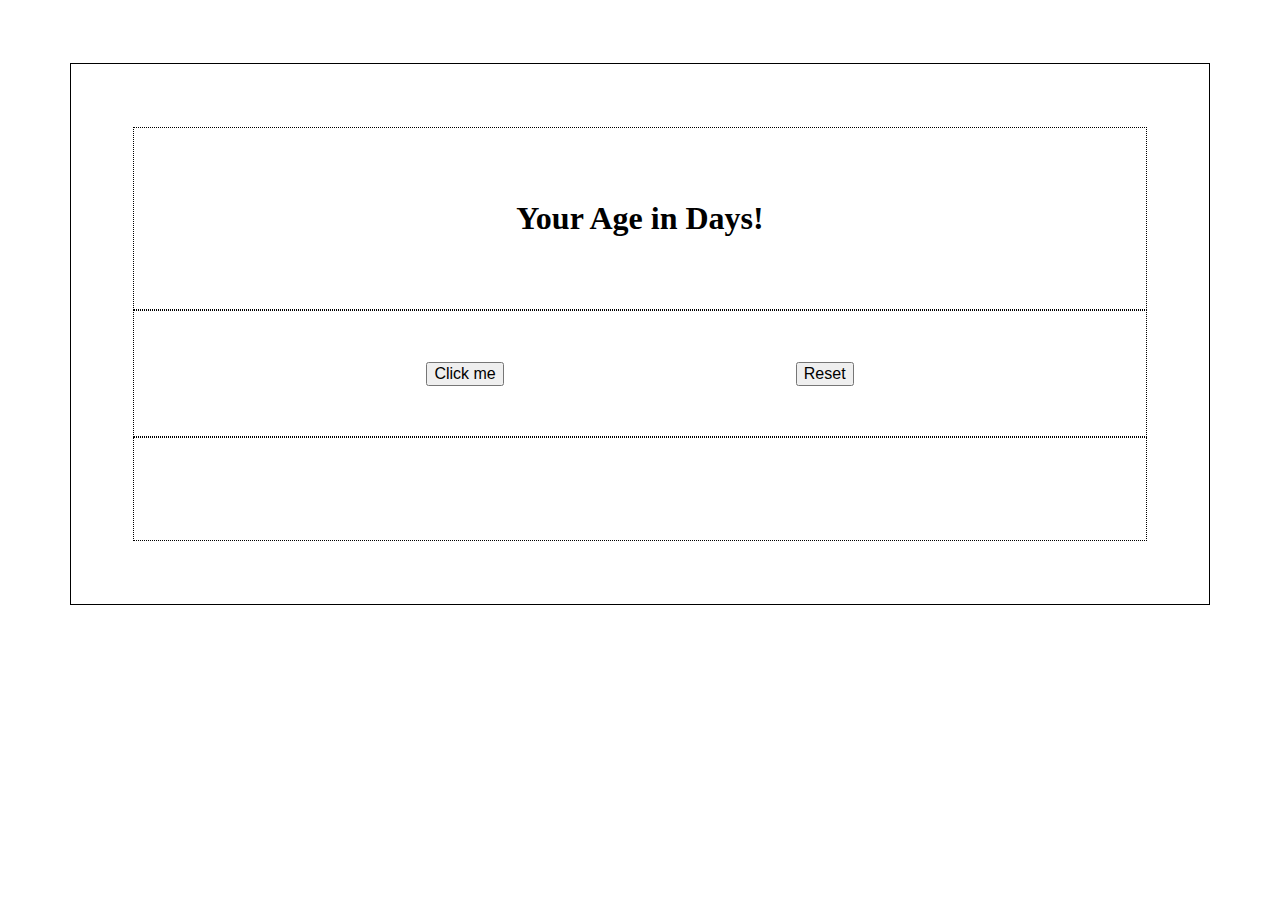
<file: Age_in_Days/index.html>
<!DOCTYPE html>
<html lang="en">

<head>
    <meta charset="UTF-8">
    <meta http-equiv="X-UA-Compatible" content="IE=edge">
    <meta name="viewport" content="width=device-width, initial-scale=1.0">
    <title>Age in Days -JS</title>
    <link rel="stylesheet" href="style.css">
    <link href="https://cdn.jsdelivr.net/npm/bootstrap@5.1.3/dist/css/bootstrap.min.css" rel="stylesheet"
        integrity="sha384-1BmE4kWBq78iYhFldvKuhfTAU6auU8tT94WrHftjDbrCEXSU1oBoqyl2QvZ6jIW3" crossorigin="anonymous">
    <script src="https://cdn.jsdelivr.net/npm/bootstrap@5.1.3/dist/js/bootstrap.bundle.min.js"
        integrity="sha384-ka7Sk0Gln4gmtz2MlQnikT1wXgYsOg+OMhuP+IlRH9sENBO0LRn5q+8nbTov4+1p" crossorigin="anonymous">
    </script>

</head>

<body>
    <div class="main">
        <div class="row1">
            <h1>Your Age in Days!</h1>
        </div>
        <div class="row2">
            <button class="btn btn-success" id="start" onclick=click_me()>Click me</button>
            <button class="btn btn-primary" id="reset" onclick=reset()>Reset</button>
        </div>
        <div class="row1" id="result">
            
         <!--    <h3 id="result"></h3> -->
        </div>
    </div>
    <script src="index.js"></script>
</body>

</html>
</file>
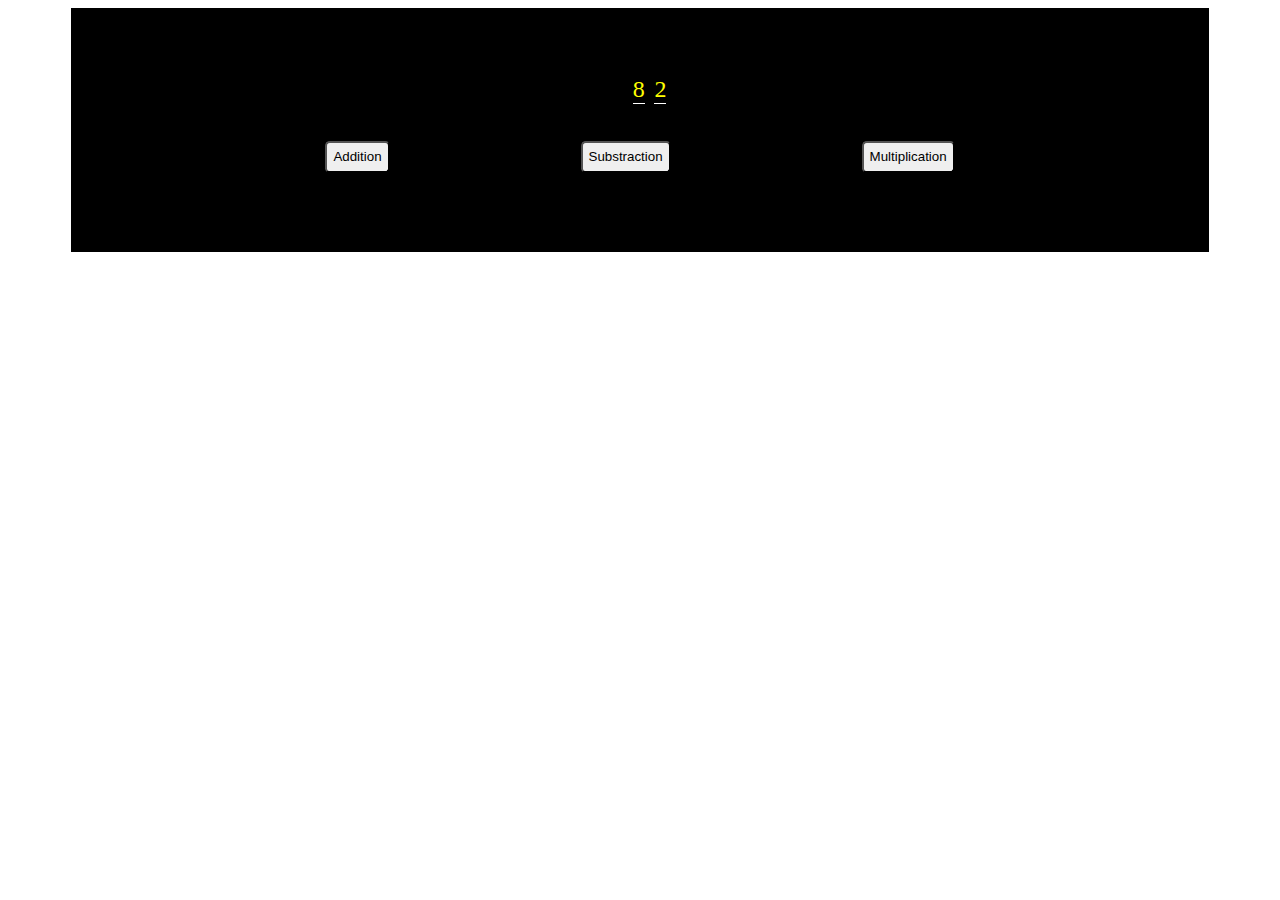
<file: Basic_Calculator/index.html>
<!DOCTYPE html>
<html lang="en">
<head>
    <meta charset="UTF-8">
    <meta http-equiv="X-UA-Compatible" content="IE=edge">
    <meta name="viewport" content="width=device-width, initial-scale=1.0">
    <title>Basic Calculator-JS</title>
    <link rel="stylesheet" href="style.css">
    
</head>
<body>
    <div class="container">
        <div class="row1">
            <span id="num1">Num1:</span>
            <span id="num2">Num2:</span>
        </div>
        <div class="row2">
            <button id="add" onclick="addition()">Addition</button>
            <button id="sub" onclick="substraction()">Substraction</button>
            <button id="mul" onclick="multiplication()">Multiplication</button>
        </div>
        <div class="row3">
            <span id="result"></span>
        </div>
    </div>
    

    <script type="text/javascript" src="index.js"></script>
</body>
</html>
</file>
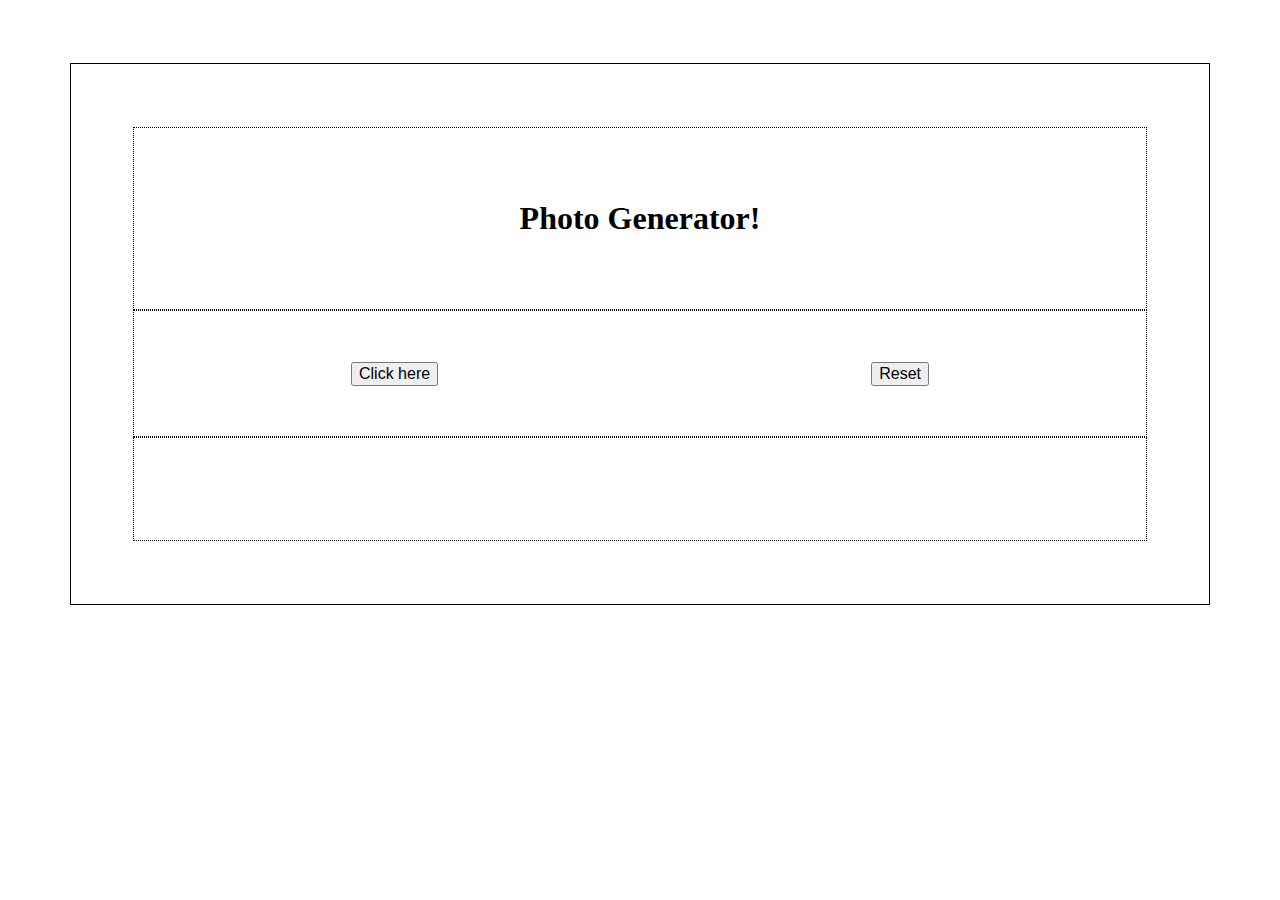
<file: cat_Photo_Generator/index.html>
<!DOCTYPE html>
<html lang="en">

<head>
    <meta charset="UTF-8">
    <meta http-equiv="X-UA-Compatible" content="IE=edge">
    <meta name="viewport" content="width=device-width, initial-scale=1.0">
    <title>Random Photo Generator -JS</title>
    <link rel="stylesheet" href="style.css">
    <link href="https://cdn.jsdelivr.net/npm/bootstrap@5.1.3/dist/css/bootstrap.min.css" rel="stylesheet"
        integrity="sha384-1BmE4kWBq78iYhFldvKuhfTAU6auU8tT94WrHftjDbrCEXSU1oBoqyl2QvZ6jIW3" crossorigin="anonymous">
    <script src="https://cdn.jsdelivr.net/npm/bootstrap@5.1.3/dist/js/bootstrap.bundle.min.js"
        integrity="sha384-ka7Sk0Gln4gmtz2MlQnikT1wXgYsOg+OMhuP+IlRH9sENBO0LRn5q+8nbTov4+1p" crossorigin="anonymous">
    </script>

</head>

<body>
    <div class="main">
        <div class="row1">
            <h1> Photo Generator!</h1>
        </div>
        <div class="row2">
            <button class="btn btn-success" id="start" onclick=start()>Click here</button>
            <button class="btn btn-success" id="reset" onclick=reset()>Reset</button>
        </div>
        <div class="row1" id="result">

        </div>
    </div>
    <script src="index.js"></script>
</body>

</html>
</file>
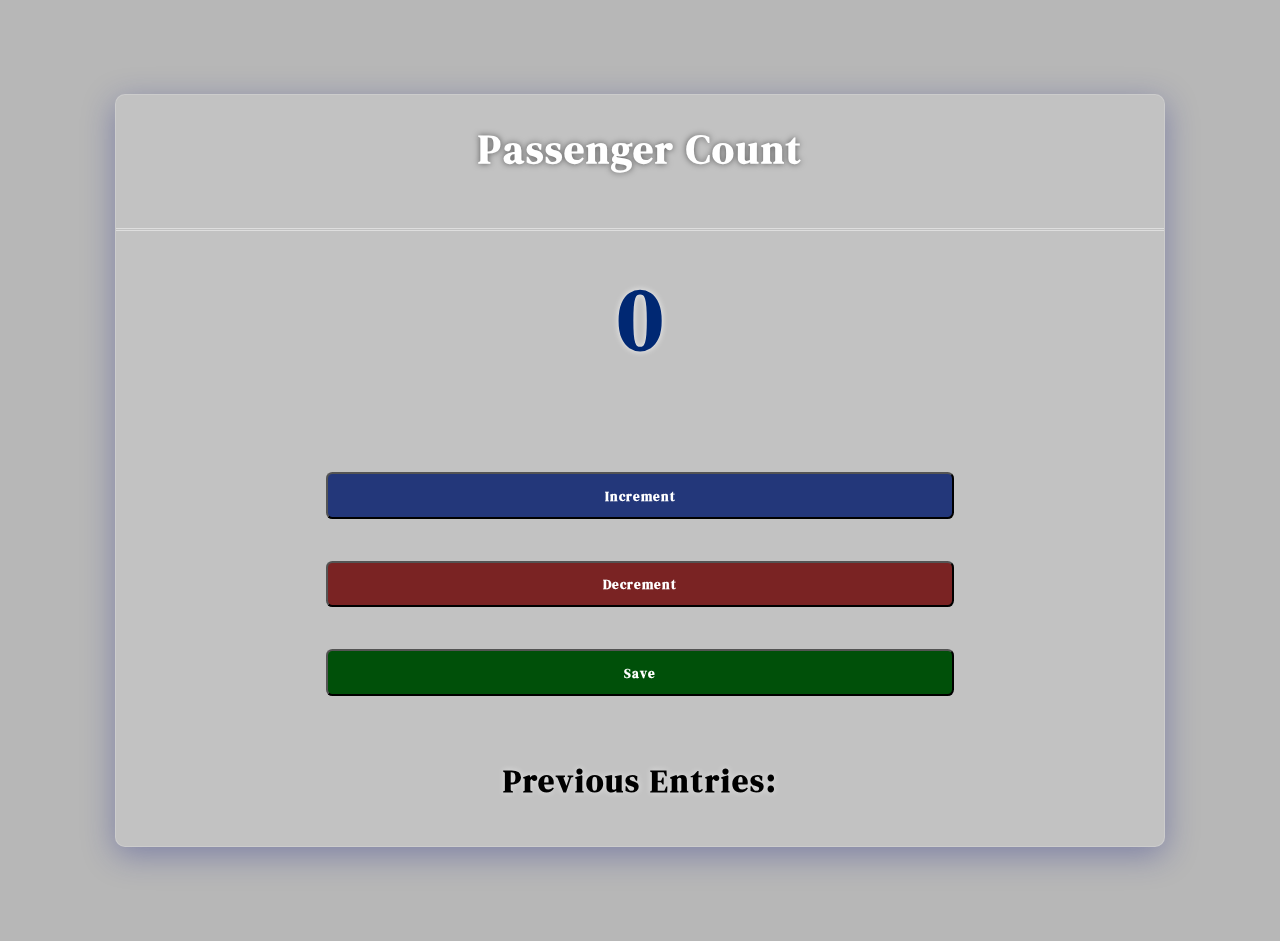
<file: Passenger_couter_webapp/index.html>
<!DOCTYPE html>
<html lang="en">

<head>
    <meta charset="UTF-8">
    <meta http-equiv="X-UA-Compatible" content="IE=edge">
    <meta name="viewport" content="width=device-width, initial-scale=1.0">
    <title>Passenger Counter Web-App</title>
    <!--stylesheet-->
    <link rel="stylesheet" href="style.css">
    <!--Google Fonts API-->
    <link rel="preconnect" href="https://fonts.googleapis.com">
    <link rel="preconnect" href="https://fonts.gstatic.com" crossorigin>
    <link href="https://fonts.googleapis.com/css2?family=DM+Serif+Display&display=swap" rel="stylesheet">
    <!--fontAwsome-->
</head>

<body>
    <div class="container">
        <div class="glass">
            <h1 id="title">Passenger Count</h1>
            <h2 id="passenger-count">0</h2>
            <div class="buttons">
                <button id="count-btn" onclick="increment()">Increment</button>
                <button id="count-btn-decrement" onclick="decrement()">Decrement</button>
                <button id="count-stop-btn" onclick="save()">Save</button>
                <p id="saveStatement">Previous Entries: </p>
            </div>
    

        </div>

       
    </div>


    <script type="text/javascript" src="index.js"></script>
</body>

</html>
</file>
<file: Age_in_Days/style.css>
.main{
    width:80%;
    padding:5%;
    border:1px solid black;
    display:flex;
    flex-direction: column;
    justify-content: center;
    align-items: center;
    margin:auto;
    margin-top: 5%;
}
.row1{
    border:1px dotted black;
    width:100%;
    text-align: center;
    padding:5% 0 ;
}
.row2{
    border:1px dotted black;
    width:100%;
    text-align: center;
    padding:5% 0 ;
    display:flex;
    justify-content: space-evenly;
    flex-wrap: wrap!important;
}
#start,#reset{
    font-size: clamp(0.6rem,3vw,1rem)!important;
}
</file>
<file: Basic_Calculator/style.css>
body{
    display:flex;
    justify-content:center;
}
.container{
    background:rgb(0, 0, 0);
    display:flex;
    flex-direction: column;
    justify-content:center;
    align-items:center;
    color:white;
    padding:5%;
    width:80%;
    flex-wrap: wrap;
}
.row1{
    margin-bottom: 1rem;
    display: flex;
    justify-content:space-evenly;
}
.row1>span{
    margin:20%;
    color:yellow;
    border-bottom: 1px solid white;
    font-size: 1.5rem;
}
.row2{
    width:100%;
    display: flex;
    justify-content:space-evenly;
    margin-bottom: 1rem;
    flex-wrap: wrap;
}
.row3{
    text-decoration: underline;
    color:rgb(0, 174, 255);
    font-size: 1.5rem
}
button{
    height:2rem;
    border-radius: 0.3rem;
    cursor:pointer;
    margin-top: 1rem;
}
</file>
<file: cat_Photo_Generator/style.css>
.main{
    width:80%;
    padding:5%;
    border:1px solid black;
    display:flex;
    flex-direction: column;
    justify-content: center;
    align-items: center;
    margin:auto;
    margin-top: 5%;
}
.row1{
    border:1px dotted black;
    width:100%;
    text-align: center;
    padding:5% 0 ;
}
.row2{
    border:1px dotted black;
    width:100%;
    text-align: center;
    padding:5% 0 ;
    display:flex;
    justify-content: space-around;
    flex-wrap: wrap!important;
}
#start,#reset{
    font-size: clamp(0.6rem,3vw,1rem)!important;
}
#result{
    display:flex;
    justify-content: space-around;
    flex-wrap:wrap;
}
img{
    margin:1rem;
    box-shadow: 2px 2px 6px black;
}
</file>
<file: Passenger_couter_webapp/style.css>
* {
    font-family: 'DM Serif Display', serif;
}

body {
    background: rgba(81, 81, 81, 0.417);
    padding: 2%;
}

.container {
    background: url("https://i.ibb.co/ByjyXvg/red-john-7k-o-54pr-MI-unsplash.jpg") no-repeat;
    background-size: cover;
    background-position: center;
    display: flex;
    justify-content: center;
    align-items: center;
    text-align: center;
    height: max-content;
    position: relative;
    padding: 5% 2%;
}

.container>.glass {
    position: relative;
    width:90%;
    background: rgba(255, 255, 255, 0.152);
    box-shadow: 0 8px 32px 0 rgba(31, 38, 135, 0.37);
    backdrop-filter: blur(7px);
    -webkit-backdrop-filter: blur(7px);
    border-radius: 10px;
    border: 1px solid rgba(255, 255, 255, 0.18);
    z-index: 1;
}

#title {
    letter-spacing: 2px;
    font-size: clamp(1.5rem, 5vw, 2.5rem);
    color: rgb(255, 255, 255);
    text-shadow: 0 0 6px rgba(0, 0, 0, 0.565);
    font-weight: bold;
    padding-bottom: 5%;
    border-bottom: 3px double rgba(255, 255, 255, 0.465);
}

.buttons {
    display: flex;
    flex-direction: column;
    flex-wrap: wrap;
    justify-content: center;
    align-items: center;
    width: 100%;

}

#passenger-count {
    font-size: clamp(3.5rem, 10vw, 5.5rem);
    margin-top: 0;
   color:rgb(0, 40, 115);
   text-shadow: 0 0 6px rgba(255, 255, 255, 0.762);
   font-weight: bold;
}

button {
    margin: 2%;
    width: 60%;
    height: clamp(2.5rem, 5vw, 3.5em);
    border-radius: 0.4rem;
    border-color: none;
    font-weight: bold;
}

#count-btn-decrement {
    background-color: rgb(122, 35, 35);
    color: white;
    letter-spacing: 1px;
}

#count-btn-decrement:hover {
    background-color: rgb(255, 140, 140);
    color: rgb(10, 29, 0);
}

#count-btn {
    background-color: rgb(35, 55, 122);
    color: white;
    letter-spacing: 1px;
}

#count-btn:hover {
    background-color: rgb(0, 81, 255);
    color: rgb(255, 255, 255);
}

#count-stop-btn {
    background-color: rgb(0, 80, 9);
    color: white;
    letter-spacing: 1px;
}

#count-stop-btn:hover {
    background-color: rgb(133, 247, 147);
    color: black;
}

#saveStatement {
    color:rgb(0, 0, 0);
    font-size: clamp(1rem, 3vw, 2rem);
    font-weight: bold;
    letter-spacing: 2px;
    padding:1% 5%;
    text-shadow: 0 0 6px rgba(255, 255, 255, 0.609);

}

#total {
    background: yellow;
    width: 50%;
    height: clamp(2.5rem, 5vw, 3.5em);
}

#total:hover {
    background: rgb(255, 187, 0);
    color: rgb(0, 0, 0);
    text-shadow: 1px 1px 3px rgba(255, 255, 255, 0.613);
    letter-spacing: 1px;
}

#totalCount {
    color: white;
    font-size: clamp(1rem, 4vw, 2rem);
    letter-spacing: 2px;
}
</file>
